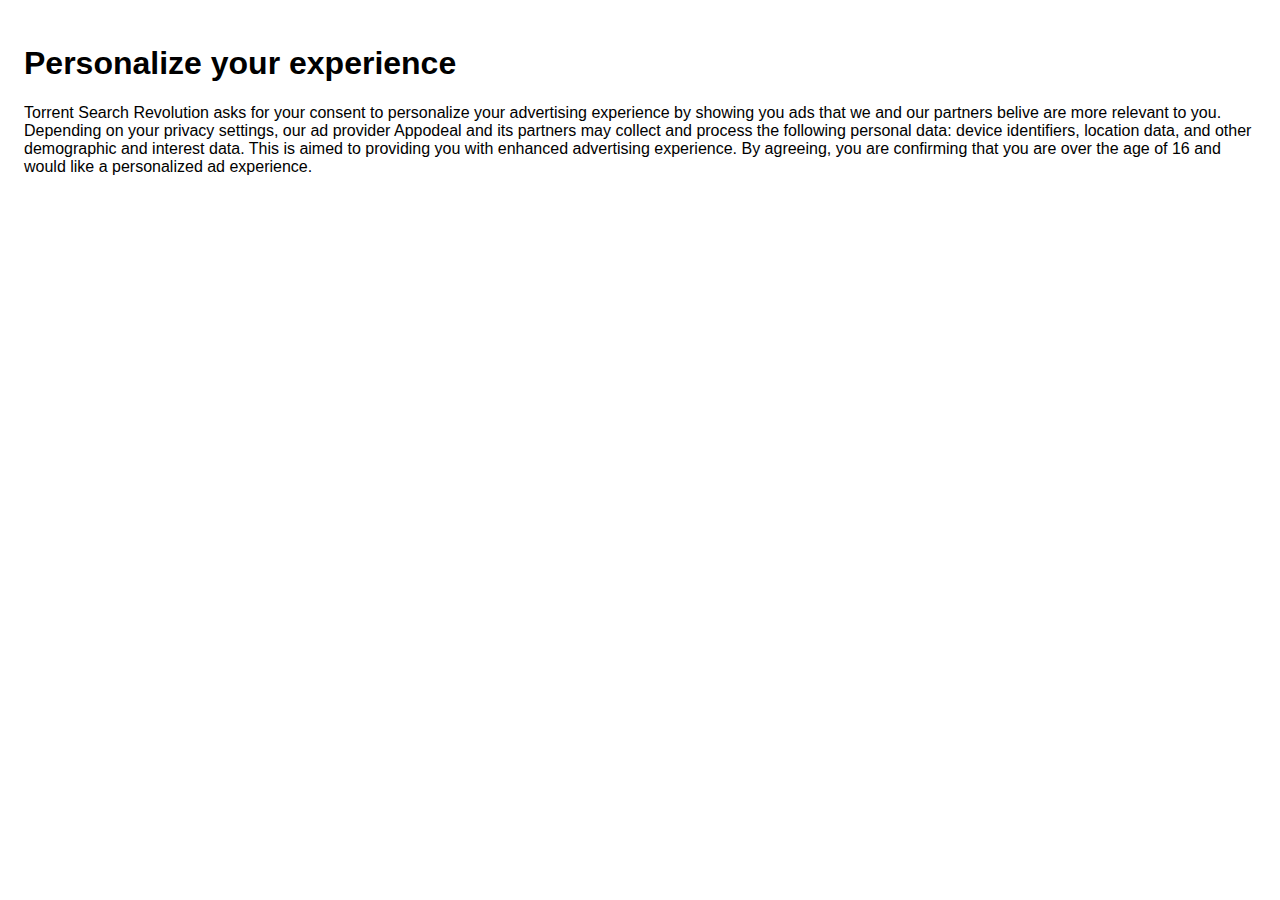
<file: gdpr.html>
<!DOCTYPE html>
    <html>
    <head>
      <meta charset='utf-8'>
      <meta name='viewport' content='width=device-width'>
      <title>GDPR</title>
      <style> body { font-family: 'Helvetica Neue', Helvetica, Arial, sans-serif; padding:1em; } </style>
    </head>
    <body>
        <h1>Personalize your experience</h1> <p>
             Torrent Search Revolution asks for your consent to personalize your advertising experience by showing you ads that we and our partners belive are more relevant to you.
      Depending on your privacy settings, our ad provider Appodeal and its partners may collect and process the following personal data: device identifiers, location data, and other demographic and interest data. This is aimed to providing you with enhanced advertising experience. By agreeing, you are confirming that you are over the age of 16 and would like a personalized ad experience.
                </p>
       </body>
</html>
</file>
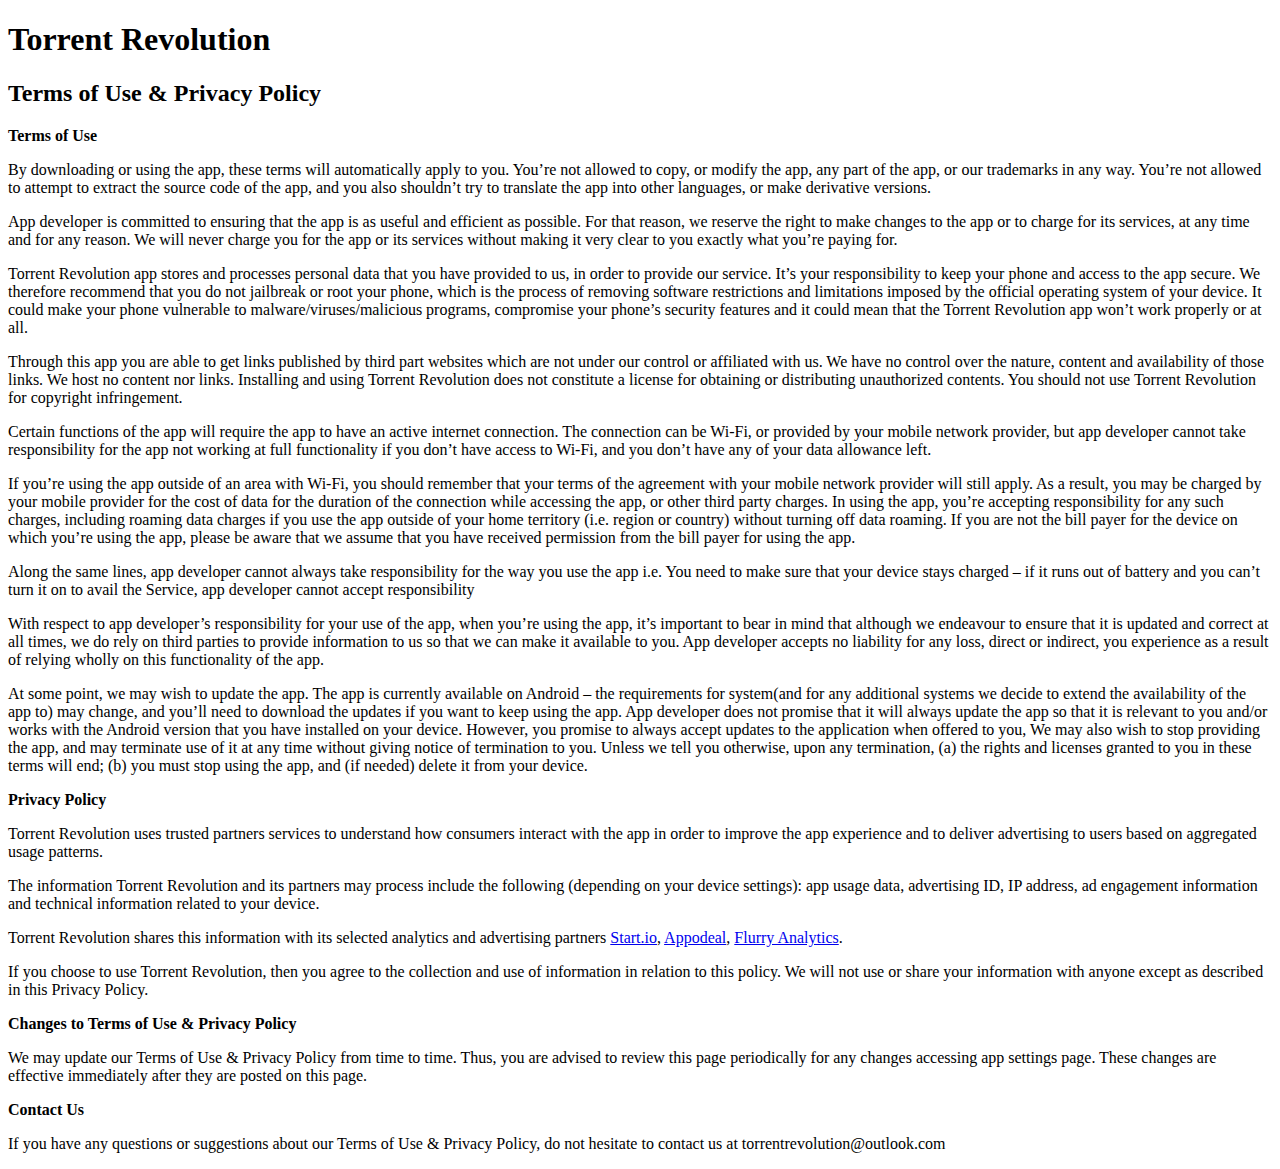
<file: legal.html>
<!doctype html>
<html>	
  <h1><strong>Torrent Revolution</strong></h1>
    <h2><strong>Terms of Use & Privacy Policy</strong></h2>
<p><strong>Terms of Use</strong></p>



<p>By downloading or using the app, these terms will automatically apply to you. You’re not allowed to copy, or modify the app, any part of the app, or our trademarks in any way. You’re not allowed to attempt to extract the source code of the app, and you also shouldn’t try to translate the app into other languages, or make derivative versions.</p>



<p>App developer is committed to ensuring that the app is as useful and efficient as possible. For that reason, we reserve the right to make changes to the app or to charge for its services, at any time and for any reason. We will never charge you for the app or its services without making it very clear to you exactly what you’re paying for.</p>



<p>Torrent Revolution app stores and processes personal data that you have provided to us, in order to provide our service. It’s your responsibility to keep your phone and access to the app secure. We therefore recommend that you do not jailbreak or root your phone, which is the process of removing software restrictions and limitations imposed by the official operating system of your device. It could make your phone vulnerable to malware/viruses/malicious programs, compromise your phone’s security features and it could mean that the Torrent Revolution app won’t work properly or at all.</p>



<p>Through this app you are able to get links published by third part websites which are not under our control or affiliated with us. We have no control over the nature, content and availability of those links. We host no content nor links. Installing and using Torrent Revolution does not constitute a license for obtaining or distributing unauthorized contents. You should not use Torrent Revolution for copyright infringement.</p>



<p>Certain functions of the app will require the app to have an active internet connection. The connection can be Wi-Fi, or provided by your mobile network provider, but app developer cannot take responsibility for the app not working at full functionality if you don’t have access to Wi-Fi, and you don’t have any of your data allowance left.</p>



<p>If you’re using the app outside of an area with Wi-Fi, you should remember that your terms of the agreement with your mobile network provider will still apply. As a result, you may be charged by your mobile provider for the cost of data for the duration of the connection while accessing the app, or other third party charges. In using the app, you’re accepting responsibility for any such charges, including roaming data charges if you use the app outside of your home territory (i.e. region or country) without turning off data roaming. If you are not the bill payer for the device on which you’re using the app, please be aware that we assume that you have received permission from the bill payer for using the app.</p>



<p>Along the same lines, app developer cannot always take responsibility for the way you use the app i.e. You need to make sure that your device stays charged – if it runs out of battery and you can’t turn it on to avail the Service, app developer cannot accept responsibility</p>



<p>With respect to app developer’s responsibility for your use of the app, when you’re using the app, it’s important to bear in mind that although we endeavour to ensure that it is updated and correct at all times, we do rely on third parties to provide information to us so that we can make it available to you. App developer accepts no liability for any loss, direct or indirect, you experience as a result of relying wholly on this functionality of the app.</p>



<p>At some point, we may wish to update the app. The app is currently available on Android – the requirements for system(and for any additional systems we decide to extend the availability of the app to) may change, and you’ll need to download the updates if you want to keep using the app. App developer does not promise that it will always update the app so that it is relevant to you and/or works with the Android version that you have installed on your device. However, you promise to always accept updates to the application when offered to you, We may also wish to stop providing the app, and may terminate use of it at any time without giving notice of termination to you. Unless we tell you otherwise, upon any termination, (a) the rights and licenses granted to you in these terms will end; (b) you must stop using the app, and (if needed) delete it from your device.</p>



<p><strong>Privacy Policy</strong></p>



<p>Torrent Revolution uses trusted partners services to understand how consumers interact with the app in order to improve the app experience and to deliver advertising to users based on aggregated usage patterns.</p>



<p>The information Torrent Revolution and its partners may process include the following (depending on your device settings): app usage data, advertising ID, IP address, ad engagement information and technical information related to your device.</p>



<p>Torrent Revolution shares this information with its selected analytics and advertising partners <a href="https://www.start.io/policy/publisher-terms/">Start.io</a>, <a href="https://www.appodeal.com/home/privacy-policy/">Appodeal</a>, <a href="https://privacy.oath.com">Flurry Analytics</a>.</p>



<p>If you choose to use Torrent Revolution, then you agree to the collection and use of information in relation to this policy. We will not use or share your information with anyone except as described in this Privacy Policy.</p>



<p><strong>Changes to Terms of Use &amp; Privacy Policy</strong></p>



<p>We may update our Terms of Use &amp; Privacy Policy from time to time. Thus, you are advised to review this page periodically for any changes accessing app settings page. These changes are effective immediately after they are posted on this page.</p>



<p><strong>Contact Us</strong></p>



<p>If you have any questions or suggestions about our Terms of Use &amp; Privacy Policy, do not hesitate to contact us at torrentrevolution@outlook.com</p>
  
</html>
</file>
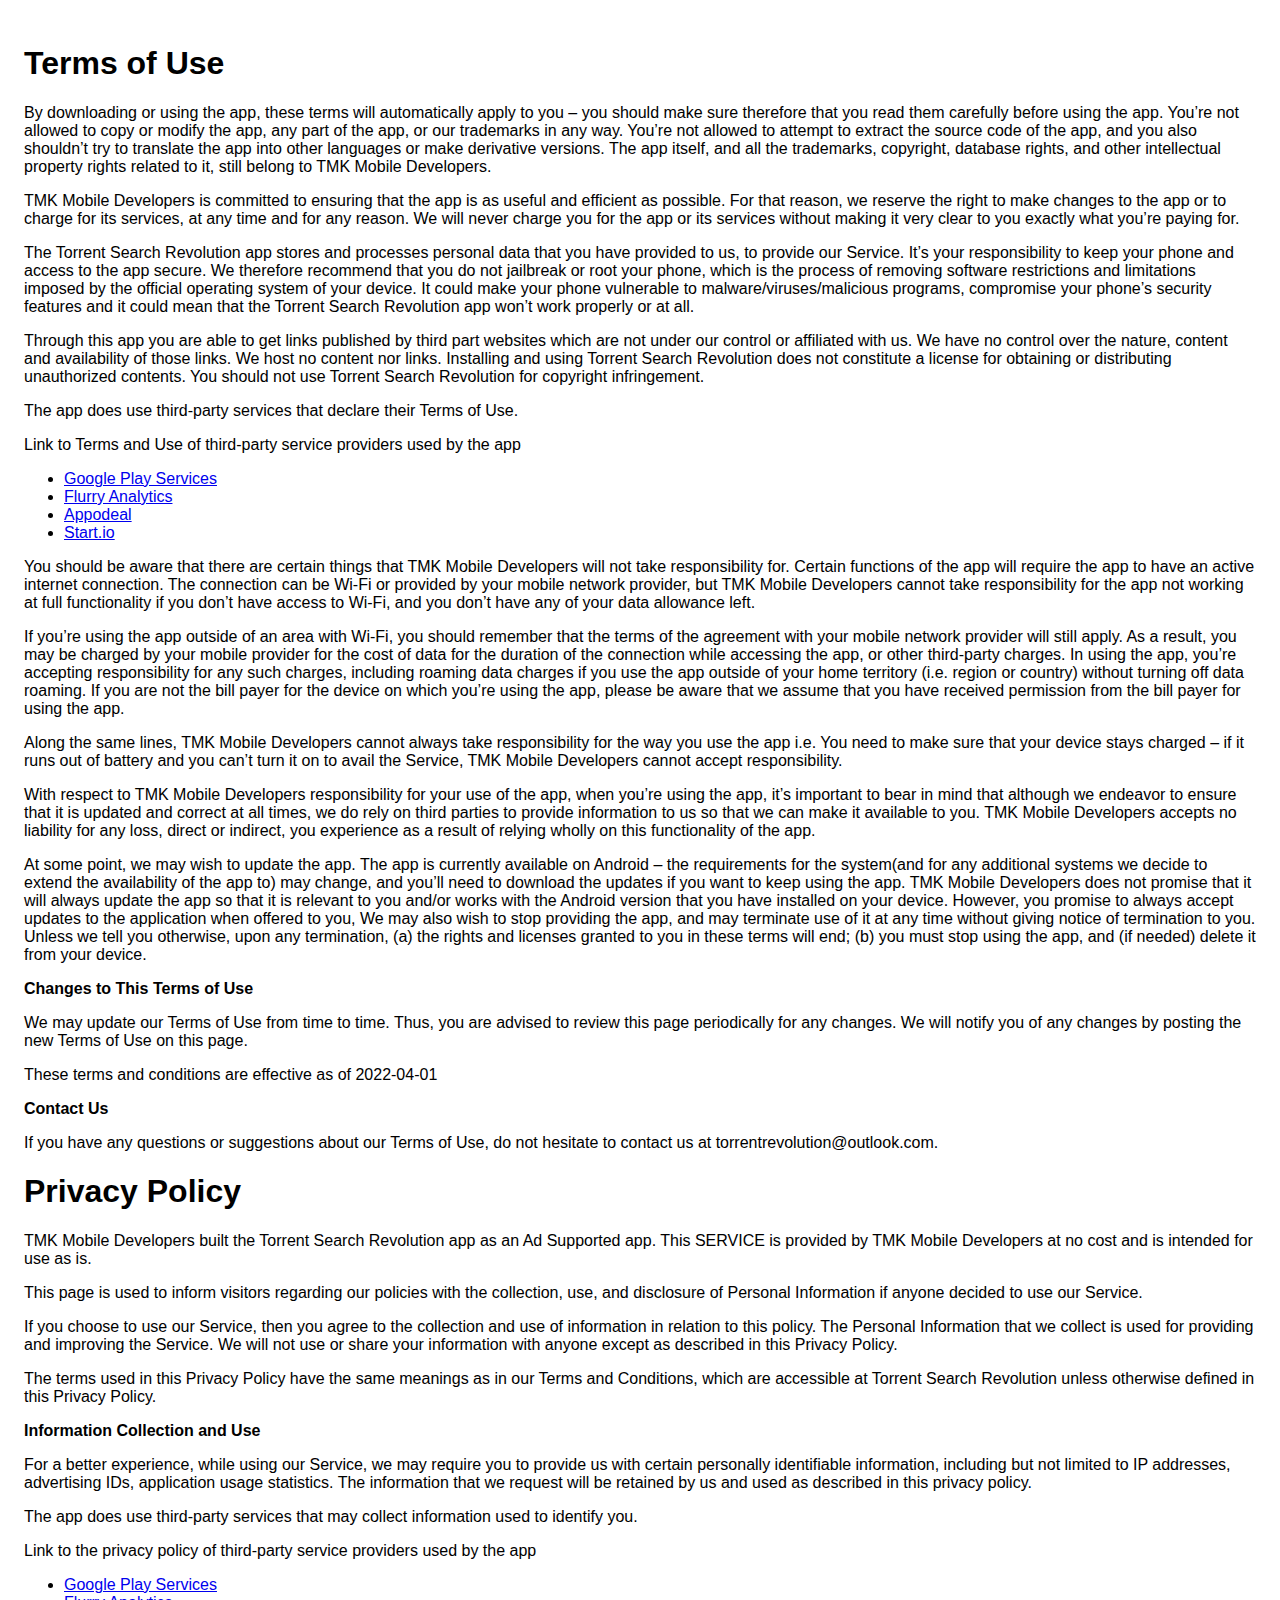
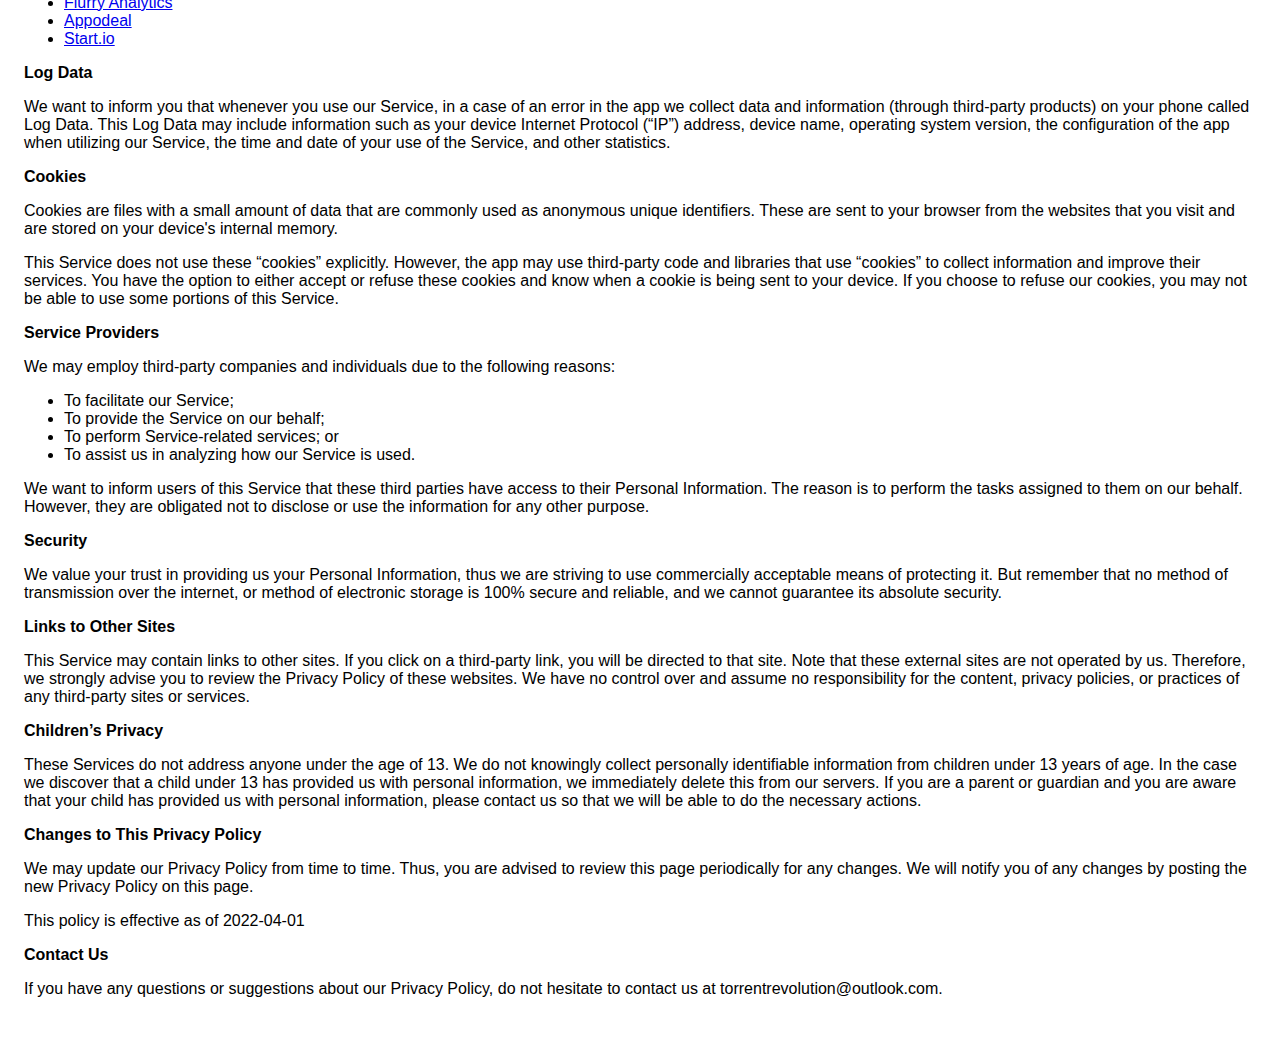
<file: terms.html>
<!DOCTYPE html>
    <html>
    <head>
      <meta charset='utf-8'>
      <meta name='viewport' content='width=device-width'>
      <title>Privacy Policy</title>
      <style> body { font-family: 'Helvetica Neue', Helvetica, Arial, sans-serif; padding:1em; } </style>
    </head>
    <body>
        <h1>Terms of Use</h1> <p>
                  By downloading or using the app, these terms will
                  automatically apply to you – you should make sure therefore
                  that you read them carefully before using the app. You’re not
                  allowed to copy or modify the app, any part of the app, or
                  our trademarks in any way. You’re not allowed to attempt to
                  extract the source code of the app, and you also shouldn’t try
                  to translate the app into other languages or make derivative
                  versions. The app itself, and all the trademarks, copyright,
                  database rights, and other intellectual property rights related
                  to it, still belong to TMK Mobile Developers.
                </p> <p>
                  TMK Mobile Developers is committed to ensuring that the app is
                  as useful and efficient as possible. For that reason, we
                  reserve the right to make changes to the app or to charge for
                  its services, at any time and for any reason. We will never
                  charge you for the app or its services without making it very
                  clear to you exactly what you’re paying for.
                </p> <p>
                  The Torrent Search Revolution app stores and processes personal data that
                  you have provided to us, to provide our
                  Service. It’s your responsibility to keep your phone and
                  access to the app secure. We therefore recommend that you do
                  not jailbreak or root your phone, which is the process of
                  removing software restrictions and limitations imposed by the
                  official operating system of your device. It could make your
                  phone vulnerable to malware/viruses/malicious programs,
                  compromise your phone’s security features and it could mean
                  that the Torrent Search Revolution app won’t work properly or at all.
                </p> 
      
       <p>
                  Through this app you are able to get links published by third part websites which are not under our control or affiliated with us. We have no control over the nature, content and availability of those links. We host no content nor links. Installing and using Torrent Search Revolution does not constitute a license for obtaining or distributing unauthorized contents. You should not use Torrent Search Revolution for copyright infringement.
                </p> 
      
      <div><p>
                    The app does use third-party services that declare their
                    Terms of Use.
                  </p> <p>
                    Link to Terms and Use of third-party service
                    providers used by the app
                  </p> <ul><li><a href="https://policies.google.com/terms" target="_blank" rel="noopener noreferrer">Google Play Services</a></li><!----><!----><!----><!----><!----><!----><!----><li><a href="https://developer.yahoo.com/flurry/legal-privacy/terms-service/flurry-analytics-terms-service.html" target="_blank" rel="noopener noreferrer">Flurry Analytics</a></li><li><a href="https://www.appodeal.com/home/terms-of-service/" target="_blank" rel="noopener noreferrer">Appodeal</a></li><!----><!----><!----><!----><!----><!----><!----><!----><!----><li><a href="https://www.startapp.com/policy/publisher-terms/" target="_blank" rel="noopener noreferrer">Start.io</a></li><!----><!----><!----><!----><!----><!----><!----><!----></ul></div> <p>
                  You should be aware that there are certain things that
                  TMK Mobile Developers will not take responsibility for. Certain
                  functions of the app will require the app to have an active
                  internet connection. The connection can be Wi-Fi or provided
                  by your mobile network provider, but TMK Mobile Developers
                  cannot take responsibility for the app not working at full
                  functionality if you don’t have access to Wi-Fi, and you don’t
                  have any of your data allowance left.
                </p> <p></p> <p>
                  If you’re using the app outside of an area with Wi-Fi, you
                  should remember that the terms of the agreement with your
                  mobile network provider will still apply. As a result, you may
                  be charged by your mobile provider for the cost of data for
                  the duration of the connection while accessing the app, or
                  other third-party charges. In using the app, you’re accepting
                  responsibility for any such charges, including roaming data
                  charges if you use the app outside of your home territory
                  (i.e. region or country) without turning off data roaming. If
                  you are not the bill payer for the device on which you’re
                  using the app, please be aware that we assume that you have
                  received permission from the bill payer for using the app.
                </p> <p>
                  Along the same lines, TMK Mobile Developers cannot always take
                  responsibility for the way you use the app i.e. You need to
                  make sure that your device stays charged – if it runs out of
                  battery and you can’t turn it on to avail the Service,
                  TMK Mobile Developers cannot accept responsibility.
                </p> <p>
                  With respect to TMK Mobile Developers responsibility for your
                  use of the app, when you’re using the app, it’s important to
                  bear in mind that although we endeavor to ensure that it is
                  updated and correct at all times, we do rely on third parties
                  to provide information to us so that we can make it available
                  to you. TMK Mobile Developers accepts no liability for any
                  loss, direct or indirect, you experience as a result of
                  relying wholly on this functionality of the app.
                </p> <p>
                  At some point, we may wish to update the app. The app is
                  currently available on Android – the requirements for the 
                  system(and for any additional systems we
                  decide to extend the availability of the app to) may change,
                  and you’ll need to download the updates if you want to keep
                  using the app. TMK Mobile Developers does not promise that it
                  will always update the app so that it is relevant to you
                  and/or works with the Android version that you have
                  installed on your device. However, you promise to always
                  accept updates to the application when offered to you, We may
                  also wish to stop providing the app, and may terminate use of
                  it at any time without giving notice of termination to you.
                  Unless we tell you otherwise, upon any termination, (a) the
                  rights and licenses granted to you in these terms will end;
                  (b) you must stop using the app, and (if needed) delete it
                  from your device.
                </p> <p><strong>Changes to This Terms of Use</strong></p> <p>
                  We may update our Terms of Use
                  from time to time. Thus, you are advised to review this page
                  periodically for any changes. We will
                  notify you of any changes by posting the new Terms of Use on this page.
                </p> <p>
                  These terms and conditions are effective as of 2022-04-01
                </p> <p><strong>Contact Us</strong></p> <p>
                  If you have any questions or suggestions about our
                  Terms of Use, do not hesitate to contact us
                  at torrentrevolution@outlook.com.
                </p> 
    <h1 id="privacypolicy">Privacy Policy</h1> <p>
                  TMK Mobile Developers built the Torrent Search Revolution app as
                  an Ad Supported app. This SERVICE is provided by
                  TMK Mobile Developers at no cost and is intended for use as
                  is.
                </p> <p>
                  This page is used to inform visitors regarding our
                  policies with the collection, use, and disclosure of Personal
                  Information if anyone decided to use our Service.
                </p> <p>
                  If you choose to use our Service, then you agree to
                  the collection and use of information in relation to this
                  policy. The Personal Information that we collect is
                  used for providing and improving the Service. We will not use or share your information with
                  anyone except as described in this Privacy Policy.
                </p> <p>
                  The terms used in this Privacy Policy have the same meanings
                  as in our Terms and Conditions, which are accessible at
                  Torrent Search Revolution unless otherwise defined in this Privacy Policy.
                </p> <p><strong>Information Collection and Use</strong></p> <p>
                  For a better experience, while using our Service, we
                  may require you to provide us with certain personally
                  identifiable information, including but not limited to  IP addresses, advertising IDs, application usage statistics. The information that
                  we request will be retained by us and used as described in this privacy policy.
                </p> <div><p>
                    The app does use third-party services that may collect
                    information used to identify you.
                  </p> <p>
                    Link to the privacy policy of third-party service providers used
                    by the app
                  </p> <ul><li><a href="https://www.google.com/policies/privacy/" target="_blank" rel="noopener noreferrer">Google Play Services</a></li><!----><!----><!----><!----><!----><!----><!----><li><a href="https://privacy.oath.com" target="_blank" rel="noopener noreferrer">Flurry Analytics</a></li><li><a href="https://www.appodeal.com/home/privacy-policy/" target="_blank" rel="noopener noreferrer">Appodeal</a></li><!----><!----><!----><!----><!----><!----><!----><!----><!----><li><a href="https://www.startapp.com/privacy/" target="_blank" rel="noopener noreferrer">Start.io</a></li><!----><!----><!----><!----><!----><!----><!----><!----></ul></div> <p><strong>Log Data</strong></p> <p>
                  We want to inform you that whenever you
                  use our Service, in a case of an error in the app
                  we collect data and information (through third-party
                  products) on your phone called Log Data. This Log Data may
                  include information such as your device Internet Protocol
                  (“IP”) address, device name, operating system version, the
                  configuration of the app when utilizing our Service,
                  the time and date of your use of the Service, and other
                  statistics.
                </p> <p><strong>Cookies</strong></p> <p>
                  Cookies are files with a small amount of data that are
                  commonly used as anonymous unique identifiers. These are sent
                  to your browser from the websites that you visit and are
                  stored on your device's internal memory.
                </p> <p>
                  This Service does not use these “cookies” explicitly. However,
                  the app may use third-party code and libraries that use
                  “cookies” to collect information and improve their services.
                  You have the option to either accept or refuse these cookies
                  and know when a cookie is being sent to your device. If you
                  choose to refuse our cookies, you may not be able to use some
                  portions of this Service.
                </p> <p><strong>Service Providers</strong></p> <p>
                  We may employ third-party companies and
                  individuals due to the following reasons:
                </p> <ul><li>To facilitate our Service;</li> <li>To provide the Service on our behalf;</li> <li>To perform Service-related services; or</li> <li>To assist us in analyzing how our Service is used.</li></ul> <p>
                  We want to inform users of this Service
                  that these third parties have access to their Personal
                  Information. The reason is to perform the tasks assigned to
                  them on our behalf. However, they are obligated not to
                  disclose or use the information for any other purpose.
                </p> <p><strong>Security</strong></p> <p>
                  We value your trust in providing us your
                  Personal Information, thus we are striving to use commercially
                  acceptable means of protecting it. But remember that no method
                  of transmission over the internet, or method of electronic
                  storage is 100% secure and reliable, and we cannot
                  guarantee its absolute security.
                </p> <p><strong>Links to Other Sites</strong></p> <p>
                  This Service may contain links to other sites. If you click on
                  a third-party link, you will be directed to that site. Note
                  that these external sites are not operated by us.
                  Therefore, we strongly advise you to review the
                  Privacy Policy of these websites. We have
                  no control over and assume no responsibility for the content,
                  privacy policies, or practices of any third-party sites or
                  services.
                </p> <p><strong>Children’s Privacy</strong></p> <div><p>
                    These Services do not address anyone under the age of 13.
                    We do not knowingly collect personally
                    identifiable information from children under 13 years of age. In the case
                    we discover that a child under 13 has provided
                    us with personal information, we immediately
                    delete this from our servers. If you are a parent or guardian
                    and you are aware that your child has provided us with
                    personal information, please contact us so that
                    we will be able to do the necessary actions.
                  </p></div> <!----> <p><strong>Changes to This Privacy Policy</strong></p> <p>
                  We may update our Privacy Policy from
                  time to time. Thus, you are advised to review this page
                  periodically for any changes. We will
                  notify you of any changes by posting the new Privacy Policy on
                  this page.
                </p> <p>This policy is effective as of 2022-04-01</p> <p><strong>Contact Us</strong></p> <p>
                  If you have any questions or suggestions about our
                  Privacy Policy, do not hesitate to contact us at torrentrevolution@outlook.com.
                </p> 
                </body>
    </html>
</file>
